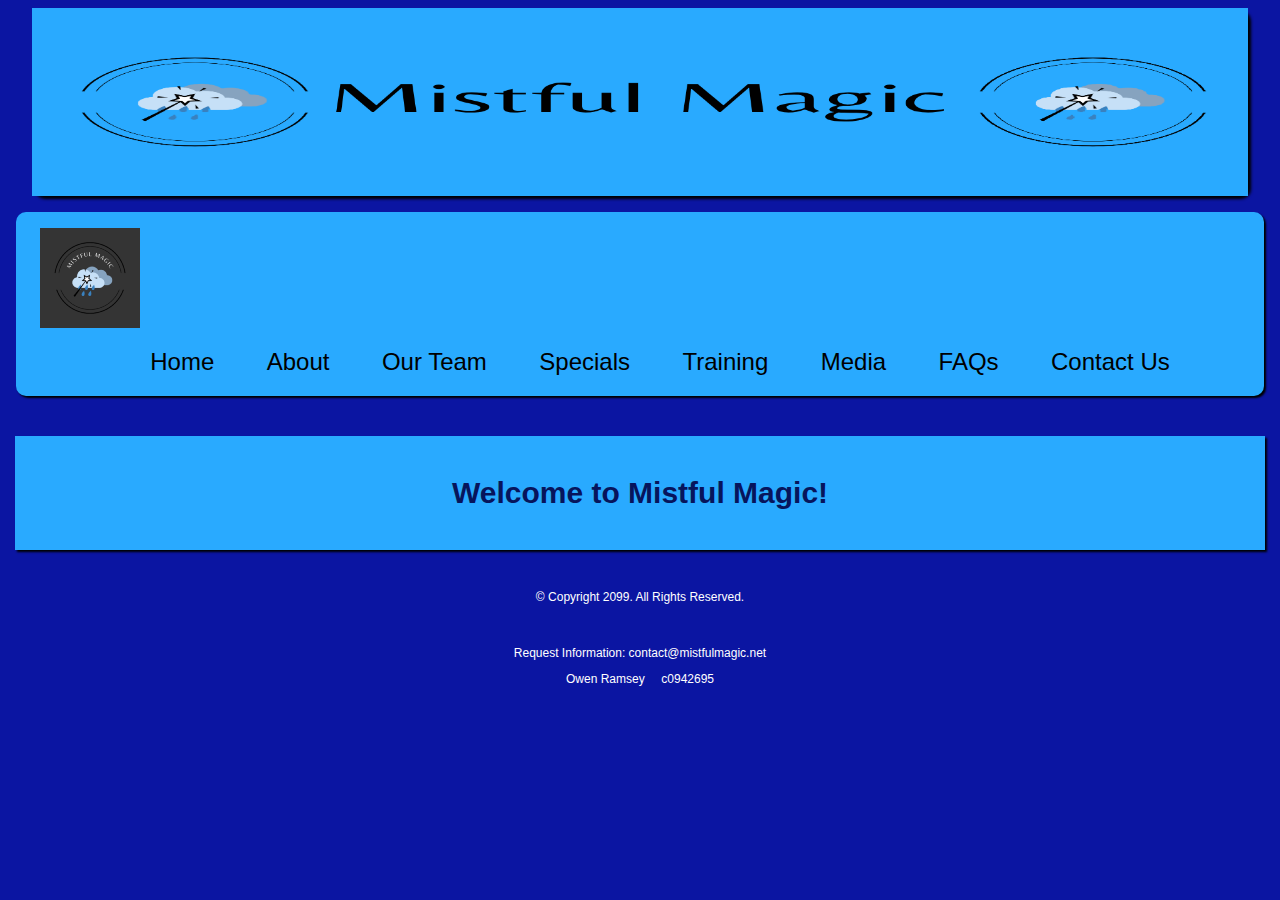
<file: index.html>
<!DOCTYPE html>
<!--
  Owen Ramsey
  c0942695
  index.html
  
  -->
<html lang="en">
<head>
<link rel="stylesheet" href = "css/styles.css">
  <title> Mistful Magic </title>
  <meta charset="utf-8">

  <link rel="shortcut icon" href="images/favicon.ico">
  
  <link rel="icon" type="images/png" sizes="32x32" href="images/favicon-32.png">
  
  <link rel="apple-touch-icon" sizes="180x180" href="images/apple-touch-icon.png">
  
  <link rel="icon" sizes="192x192" href="images/android-chrome-192.png">
  
</head>

<body>
 

  <header> 
		<img src="images/mistful-magic-banner.png" alt= " Mistful magic logo banner">
  </header>
   <div id="container">
  <nav>
		<a href="index.html"> <img src="images/Mistful-Magic.png" 
		alt="Company logo"> </a>
  <ul> 
		
		<li> <a href="index.html"> Home </a> </li>
		<li> <a href="about.html"> About </a> </li>
		<li><a href="team.html"> Our Team </a> </li>
		<li> <a href="specials.html"> Specials </a> </li>
		<li> <a href="training.html"> Training </a> </li>
		<li> <a href="media.html"> Media </a> </li>
		<li> <a href="faqs.html"> FAQs </a> </li>
		<li> <a href="contact.html">Contact Us</a> </li>
  </ul>
  </nav>
  
  <!-- Use the main area to add the main content to the webpage -->
  <main>
  <div id="intro">
   <h2>  Welcome to Mistful Magic! </h2>
  </div>
  </main>
  
  <footer>
    <p>&copy; Copyright 2099. All Rights Reserved.</p>
	<br> 
	<p> <a href="mailto:contact@mistfulmagic.net"> Request Information: contact@mistfulmagic.net </a> </p>
	<p> Owen Ramsey &nbsp; &nbsp; c0942695 </p>
  </footer>
  
  </div>
</body>

</html>
</file>
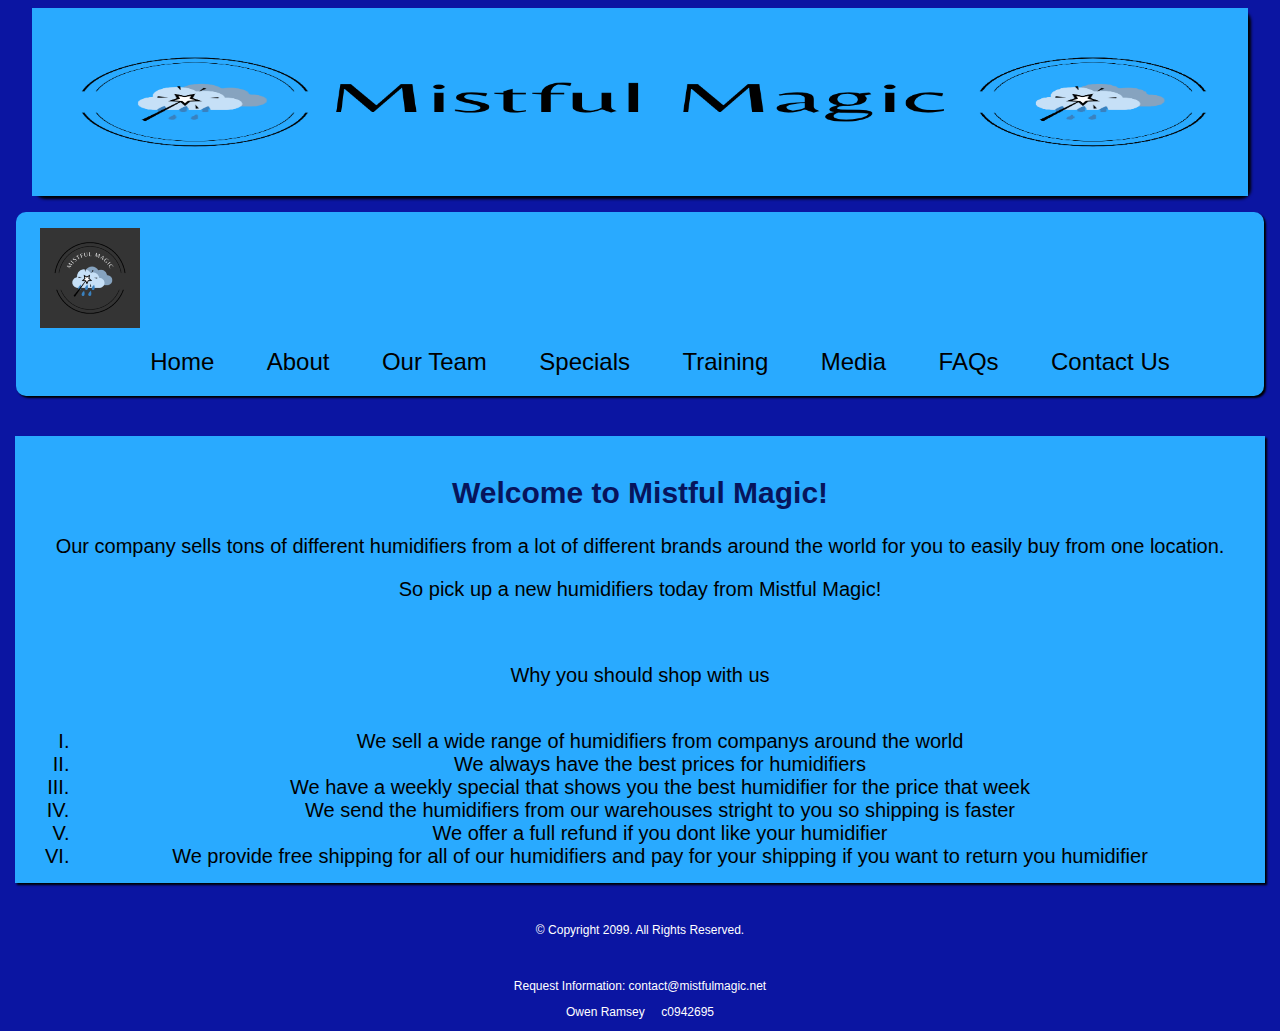
<file: about.html>
<!DOCTYPE html>
<!--
  Owen Ramsey
  c0942695
  about.html
  
  -->
<html lang="en">
<head>
<link rel="stylesheet" href = "css/about.css">
<meta name="viewport" content="width=device-width, initial-scale=1">
  <title> Mistful Magic </title>
  <meta charset="utf-8">

  <link rel="shortcut icon" href="images/favicon.ico">
  
  <link rel="icon" type="images/png" sizes="32x32" href="images/favicon-32.png">
  
  <link rel="apple-touch-icon" sizes="180x180" href="images/apple-touch-icon.png">
  
  <link rel="icon" sizes="192x192" href="images/android-chrome-192.png">
</head>

<body>
 

  <header> 
	 <div class="tablet-desktop">
		<img src="images/mistful-magic-banner.png" alt= " Mistful magic logo banner">
		</div>
  </header>
   <div id="container">
  <nav>
		<a href="index.html"> <img src="images/Mistful-Magic.png" 
		alt="Company logo"> </a>
  <ul> 
		
		<li> <a href="index.html"> Home </a> </li>
		<li> <a href="about.html"> About </a> </li>
		<li><a href="team.html"> Our Team </a> </li>
		<li> <a href="specials.html"> Specials </a> </li>
		<li> <a href="training.html"> Training </a> </li>
		<li> <a href="media.html"> Media </a> </li>
		<li> <a href="faqs.html"> FAQs </a> </li>
		<li> <a href="contact.html">Contact Us</a> </li>
  </ul>
  </nav>
  
  <!-- Use the main area to add the main content to the webpage -->
  <main>
  <div id="intro">
   <h2>  Welcome to Mistful Magic! </h2>
	 <div class="mobile">
   <p> Our company sells tons of different humidifiers from a lot of different brands around the world for you
   to easily buy from one location.</p>
  
   <p> So pick up a new humidifiers today from Mistful Magic! </p>
    </div>
    <div class="tablet-desktop">
	<br>
   <p> Why you should shop with us </p>
   <br>
   
   <ol>
		<li> We sell a wide range of humidifiers from companys around the world </li>
		<li> We always have the best prices for humidifiers</li>
		<li> We have a weekly special that shows you the best humidifier for the price that week</li>
		<li> We send the humidifiers from our warehouses stright to you so shipping is faster </li>
		<li> We offer a full refund if you dont like your humidifier</li>
		<li> We provide free shipping for all of our humidifiers and pay for your shipping if you want to return you humidifier </li>
		
	 </ol>
	 </div>
  </div>
  </main>
  
  <footer>
    <p>&copy; Copyright 2099. All Rights Reserved.</p>
	<br> 
	<p> <a href="mailto:contact@mistfulmagic.net"> Request Information: contact@mistfulmagic.net </a> </p>
	<p> Owen Ramsey &nbsp; &nbsp; c0942695 </p>
  </footer>
  
  </div>
</body>

</html>
</file>
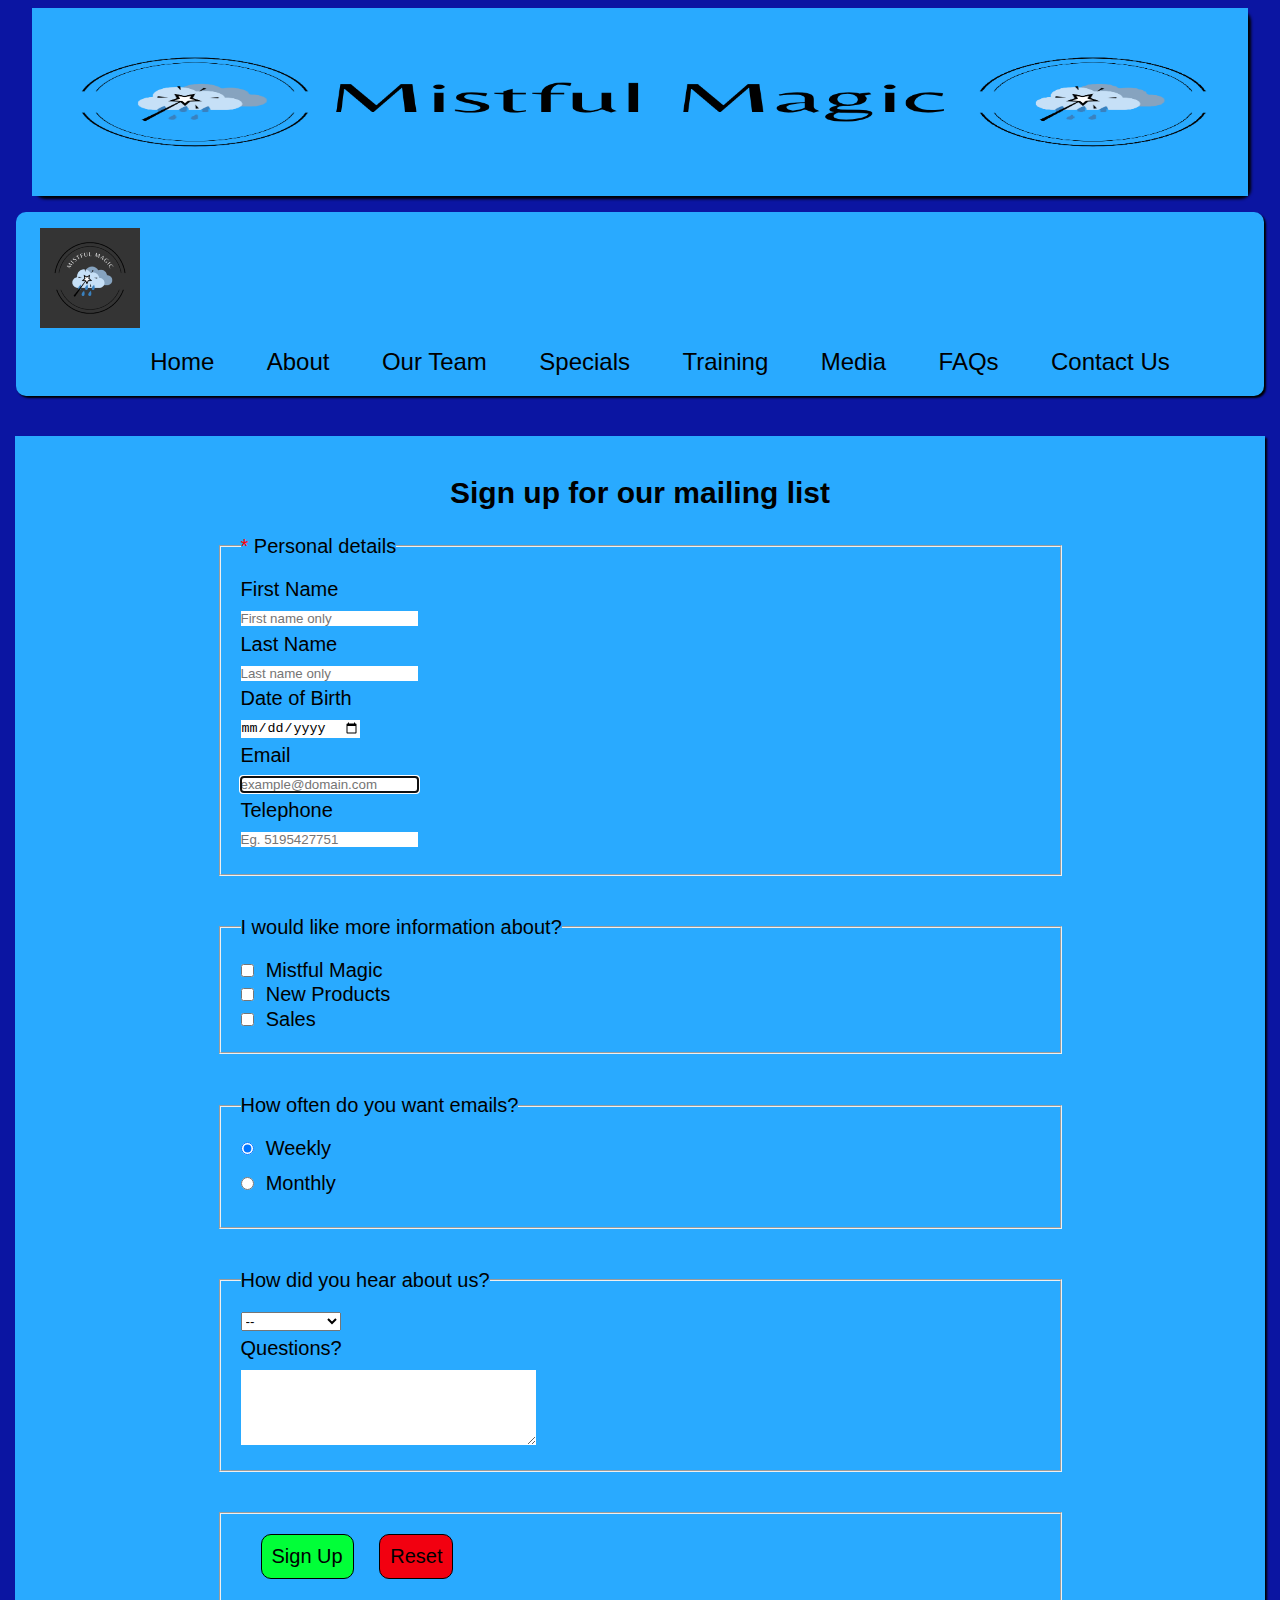
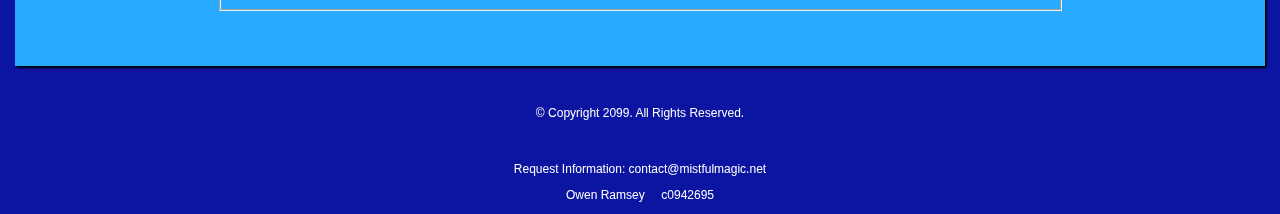
<file: contact.html>
<!DOCTYPE html>
<!--
  Owen Ramsey
  c0942695
  contact.html
  
  -->
<html lang="en">
<head>
<link rel="stylesheet" href = "css/contact.css">
  <title> Mistful Magic </title>
  <meta charset="utf-8">

  <link rel="shortcut icon" href="images/favicon.ico">
  
  <link rel="icon" type="images/png" sizes="32x32" href="images/favicon-32.png">
  
  <link rel="apple-touch-icon" sizes="180x180" href="images/apple-touch-icon.png">
  
  <link rel="icon" sizes="192x192" href="images/android-chrome-192.png">
  
</head>

<body>
 

  <header> 
		<img src="images/mistful-magic-banner.png" alt= " Mistful magic logo banner">
  </header>
   <div id="container">
  <nav>
		<a href="index.html"> <img src="images/Mistful-Magic.png" 
		alt="Company logo"> </a>
  <ul> 
		
	<li> <a href="index.html"> Home </a> </li>
	<li> <a href="about.html"> About </a> </li>
	<li><a href="team.html"> Our Team </a> </li>
	<li> <a href="specials.html"> Specials </a> </li>
	<li> <a href="training.html"> Training </a> </li>
	<li> <a href="media.html"> Media </a> </li>
	<li> <a href="faqs.html"> FAQs </a> </li>
	<li> <a href="contact.html">Contact Us</a> </li>
  </ul>
  </nav>
  
  <!-- Use the main area to add the main content to the webpage -->
  <main>
    <h2>Sign up for our mailing list</h2>
  <div id="form">
    
    <form>
      <!-- Form for user to join mailling list-->
      <fieldset class="textbox"> 
        <legend><span>*</span> Personal details</legend>
            <label for="first_name">First Name </label>
            <input id="first-name" size="20" name="first-name" type="text" placeholder="First name only" required>
            
            <label for="last_name">Last Name </label>
            <input id="last_name" name="last_name" type="text" placeholder="Last name only" required> 
        
          <label for="dob">Date of Birth </label>
            <input id="dob" name="dob" type="date" placeholder="mm/dd/yyyy">
        
            <label for="email">Email </label>
            <input id="email" name="email" type="email" placeholder="example@domain.com" autofocus required> 
        
            <label for="phone">Telephone </label>
            <input id="phone" name="phone" type="tel" placeholder="Eg. 5195427751" required> 
        
      </fieldset>		    

      <fieldset>
        <legend>I would like more information about?</legend>
          <input type="checkbox" name="mistmagic"  id="mistmagic"  value="mistmagic"  class="chkbx" /> Mistful Magic <br /> 
          <input type="checkbox" name="products" id="products" value="products" class="chkbx" /> New Products <br />
          <input type="checkbox" name="sales"    id="sales"    value="sales"    class="chkbx" /> Sales <br />
      </fieldset>	
        
      <fieldset >
        <legend> How often do you want emails? </legend>

              <label for="weekly"><input type="radio" name="frequency"
                 id="weekly" value="weekly" checked="checked"> Weekly</label>
                 
              <label for="monthly"><input type="radio" name="frequency"
                id="monthly" value="monthly"> Monthly</label>
      </fieldset>

      <fieldset>
        <legend>How did you hear about us? </legend>
              <select name="reference" id="reference">
                 <option value="--">--</option>
                 <option value="ad">Advertisment</option>
                 <option value="friend">Friend</option>
                 <option value="google">Google</option>
                 <option value="social">Social Media</option>
                 <option value="social">Other</option>
              </select>

              <label for="questions"> Questions?</label>
				<textarea id="questions" name="questions" rows="5" cols="35"> </textarea>
      </fieldset>

      <fieldset> 
        <input type="submit" id="submit" value="Sign Up" class="btn">

        <input type="reset" id="reset" value="Reset" class="btn">
       
        </fieldset> 
    </form>
  </div>
  </main>
  
  <footer>
    <p>&copy; Copyright 2099. All Rights Reserved.</p>
	<br> 
	<p> <a href="mailto:contact@mistfulmagic.net"> Request Information: contact@mistfulmagic.net </a> </p>
	<p> Owen Ramsey &nbsp; &nbsp; c0942695 </p>
  </footer>
  
  </div>
</body>

</html>
</file>
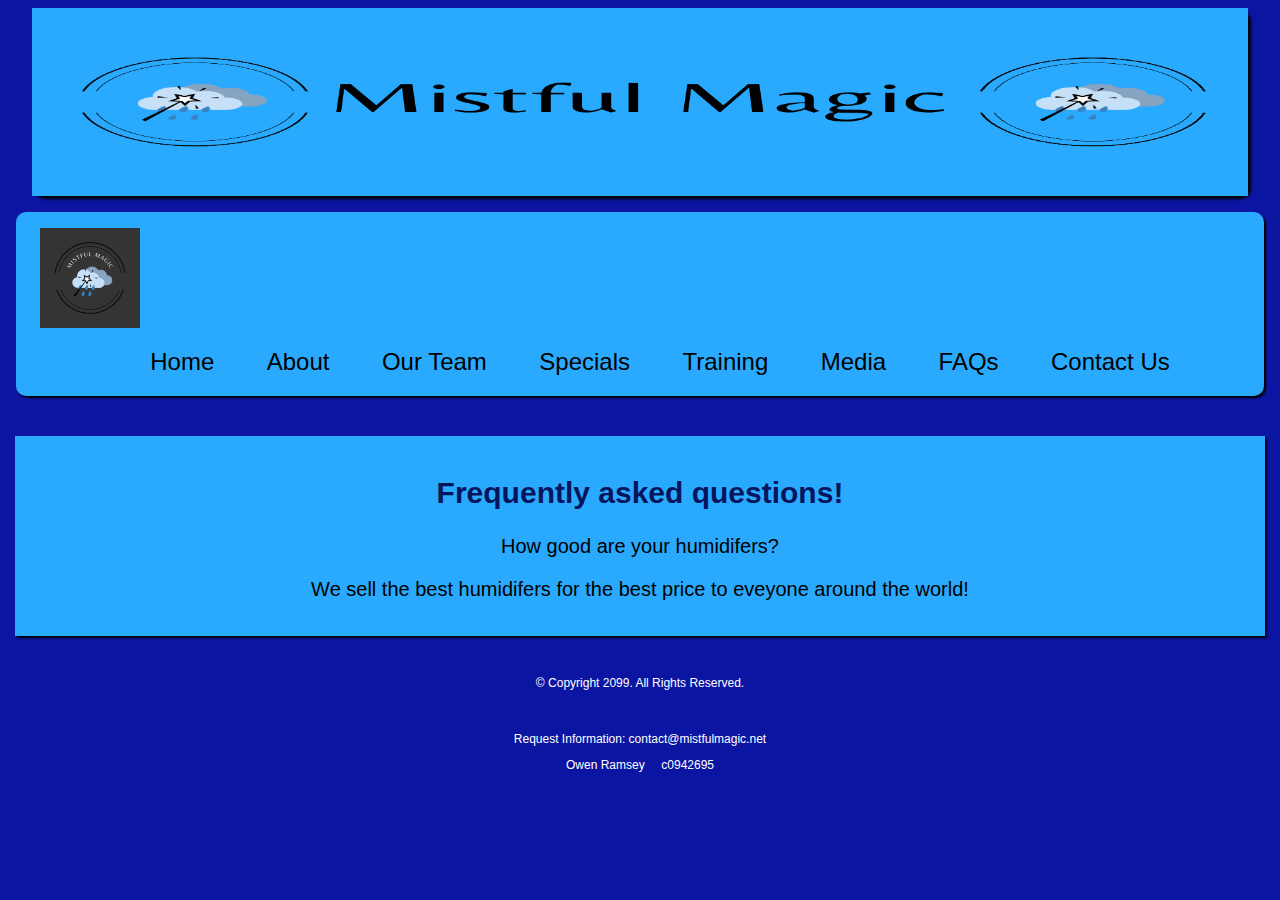
<file: faqs.html>
<!DOCTYPE html>
<!--
  Owen Ramsey
  c0942695
  index.html
  
  -->
<html lang="en">
<head>
<link rel="stylesheet" href = "css/styles.css">
  <title> Mistful Magic </title>
  <meta charset="utf-8">

  <link rel="shortcut icon" href="images/favicon.ico">
  
  <link rel="icon" type="images/png" sizes="32x32" href="images/favicon-32.png">
  
  <link rel="apple-touch-icon" sizes="180x180" href="images/apple-touch-icon.png">
  
  <link rel="icon" sizes="192x192" href="images/android-chrome-192.png">
  
</head>

<body>
 

  <header> 
		<img src="images/mistful-magic-banner.png" alt= " Mistful magic logo banner">
  </header>
   <div id="container">
  <nav>
		<a href="index.html"> <img src="images/Mistful-Magic.png" 
		alt="Company logo"> </a>
  <ul> 
		
		<li> <a href="index.html"> Home </a> </li>
		<li> <a href="about.html"> About </a> </li>
		<li><a href="team.html"> Our Team </a> </li>
		<li> <a href="specials.html"> Specials </a> </li>
		<li> <a href="training.html"> Training </a> </li>
		<li> <a href="media.html"> Media </a> </li>
		<li> <a href="faqs.html"> FAQs </a> </li>
		<li> <a href="contact.html">Contact Us</a> </li>
  </ul>
  </nav>
  
  <!-- Use the main area to add the main content to the webpage -->
  <main>
  <div id="faq">
   <h2>Frequently asked questions! </h2>
   
    <p>How good are your humidifers?</p>
    <p> We sell the best humidifers for the best price to eveyone around the world!</p>
    

  </div>
  </main>
  
  <footer>
    <p>&copy; Copyright 2099. All Rights Reserved.</p>
	<br> 
	<p> <a href="mailto:contact@mistfulmagic.net"> Request Information: contact@mistfulmagic.net </a> </p>
	<p> Owen Ramsey &nbsp; &nbsp; c0942695 </p>
  </footer>
  
  </div>
</body>

</html>
</file>
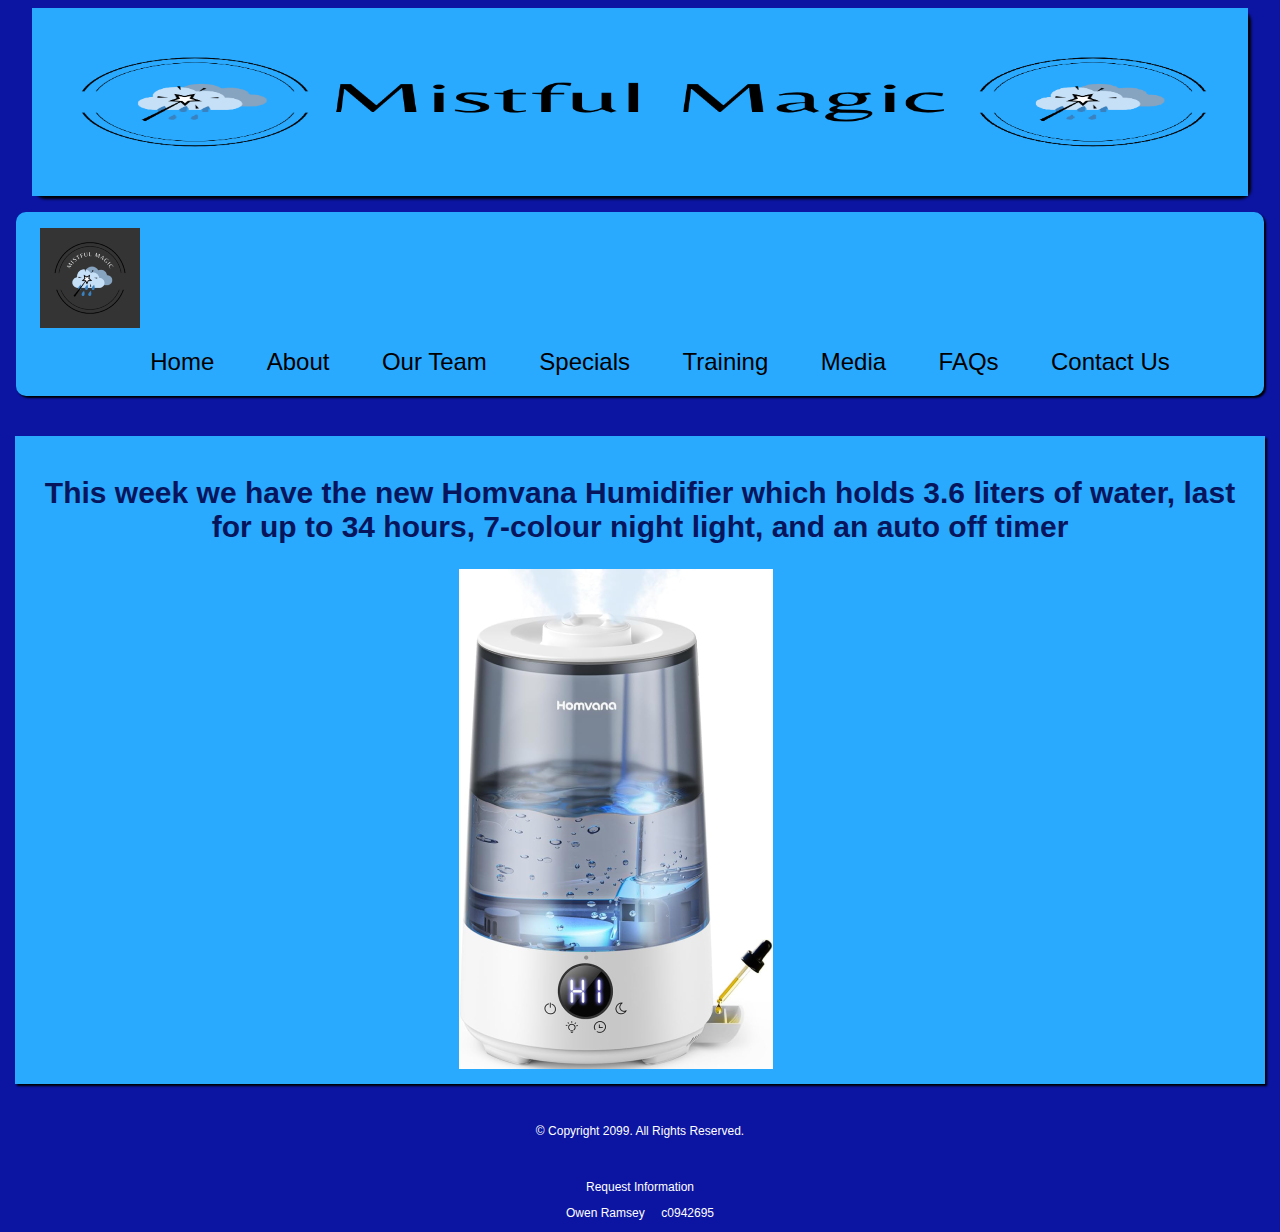
<file: specials.html>
<!DOCTYPE html>
<!--
  Owen Ramsey
  c0942695
  specials.html
  
  -->
<html lang="en">
<head>
<link rel="stylesheet" href = "css/styles.css">
  <title> Mistful Magic </title>
  <meta charset="utf-8">

  <link rel="shortcut icon" href="images/favicon.ico">
  
  <link rel="icon" type="images/png" sizes="32x32" href="images/favicon-32.png">
  
  <link rel="apple-touch-icon" sizes="180x180" href="images/apple-touch-icon.png">
  
  <link rel="icon" sizes="192x192" href="images/android-chrome-192.png">
  
</head>

<body>
  <header> 
		<img src="images/mistful-magic-banner.png" alt= " Mistful magic logo banner">
  </header>
	 <div id="container">
  <nav>
		<a href="index.html"> <img src="images/Mistful-Magic.png" 
		alt="Company logo"> </a>
  <ul> 
		
		<li> <a href="index.html"> Home </a> </li>
		<li> <a href="about.html"> About </a> </li>
		<li><a href="team.html"> Our Team </a> </li>
		<li> <a href="specials.html"> Specials </a> </li>
		<li> <a href="training.html"> Training </a> </li>
		<li> <a href="media.html"> Media </a> </li>
		<li> <a href="faqs.html"> FAQs </a> </li>
		<li> <a href="contact.html">Contact Us</a> </li>
  </ul>
  </nav>
  
  <!-- Use the main area to add the main content to the webpage -->
  <main>
  <div id="specials">
  <h2> This week we have the new Homvana Humidifier which holds 3.6 liters of water, last for up to 34 hours,
	7-colour night light, and an auto off timer</h2>
	<img src="images/product-of-the-week.png" alt="Homcana Humidifier">
  </div>
  </main>
  
  <footer>
    <p>&copy; Copyright 2099. All Rights Reserved.</p>
	<br> 
	<p> <a href="mailto:contact@mistfulmagic.net"> Request Information </a> </p>
	<p> Owen Ramsey &nbsp; &nbsp; c0942695 </p>
  </footer>
	</div>
</body>

</html>
</file>
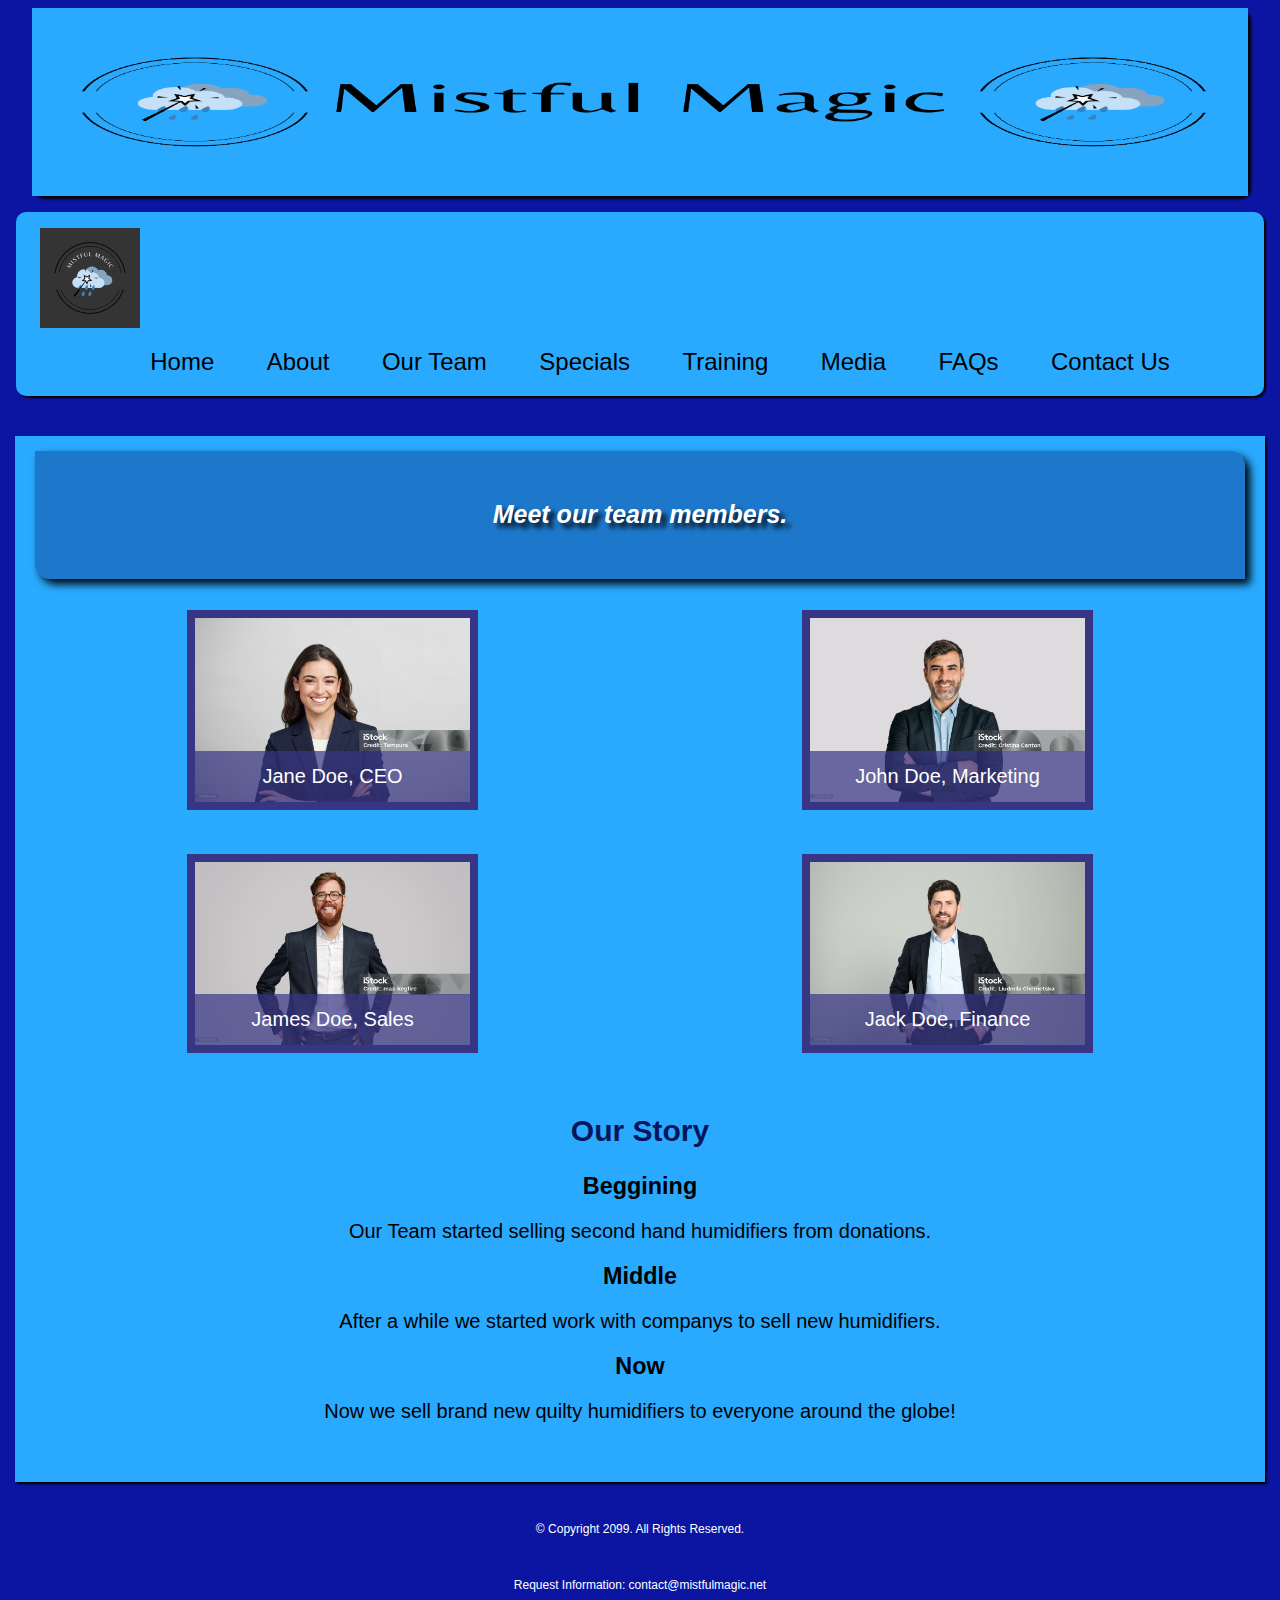
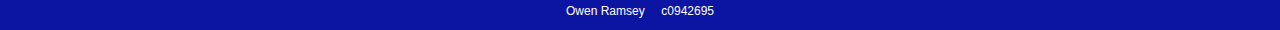
<file: team.html>
<!DOCTYPE html>
<!--
  Owen Ramsey
  c0942695
  team.html
  
  -->
<html lang="en">
<head>
<link rel="stylesheet" href = "css/team.css">
  <title> Mistful Magic </title>
  <meta charset="utf-8">

  <link rel="shortcut icon" href="images/favicon.ico">
  
  <link rel="icon" type="images/png" sizes="32x32" href="images/favicon-32.png">
  
  <link rel="apple-touch-icon" sizes="180x180" href="images/apple-touch-icon.png">
  
  <link rel="icon" sizes="192x192" href="images/android-chrome-192.png">
  
</head>

<body>
 

  <header> 
		<img src="images/mistful-magic-banner.png" alt= " Mistful magic logo banner">
  </header>
   <div id="container">
  <nav>
		<a href="index.html"> <img src="images/Mistful-Magic.png" 
		alt="Company logo"> </a>
  <ul> 
		
		<li> <a href="index.html"> Home </a> </li>
		<li> <a href="about.html"> About </a> </li>
		<li><a href="team.html"> Our Team </a> </li>
		<li> <a href="specials.html"> Specials </a> </li>
		<li> <a href="training.html"> Training </a> </li>
		<li> <a href="media.html"> Media </a> </li>
		<li> <a href="faqs.html"> FAQs </a> </li>
		<li> <a href="contact.html">Contact Us</a> </li>
  </ul>
  </nav>
  
  <!-- Use the main area to add the main content to the webpage -->
  <main >
  <div class="grid">
  
	<aside>
		<p> Meet our team members.</p>
	</aside>
	
	<figure>
		<img src="images/CEO.jpg" alt=" CEO ">
	
		<figcaption> Jane Doe, CEO</figcaption>
	</figure>
  
	<figure>
		<img src="images/marketing.jpg" alt="Marketing">
	
		<figcaption> John Doe, Marketing</figcaption>
	</figure>
  
	<figure>
		<img src="images/sales.jpg" alt="Sales">
	
		<figcaption> James Doe, Sales</figcaption>
	</figure>
  
  
	<figure>
		<img src="images/finance.jpg" alt="finance">
	
		<figcaption> Jack Doe, Finance</figcaption>
	</figure>
  </div>
  
  
  
	<article>
		<h2> Our Story </h2>
			<section id="beggining">
	
				<h3> Beggining </h3>
				<p> Our Team started selling second hand humidifiers from donations.</p>
			
			</section>
			
			<section id="middle">
				<h3> Middle </h3>
				<p> After a while we started work with companys to sell new humidifiers.</p>
			</section>
			
			<section id="now">
				<h3> Now</h3>
				<p> Now we sell brand new quilty humidifiers to everyone around the globe!</p>
			</section>
	</article>
	
 
  
  </main>
  
  <footer>
    <p>&copy; Copyright 2099. All Rights Reserved.</p>
	<br> 
	<p> <a href="mailto:contact@mistfulmagic.net"> Request Information: contact@mistfulmagic.net </a> </p>
	<p> Owen Ramsey &nbsp; &nbsp; c0942695 </p>
  </footer>
  
  </div>
</body>

</html>
</file>
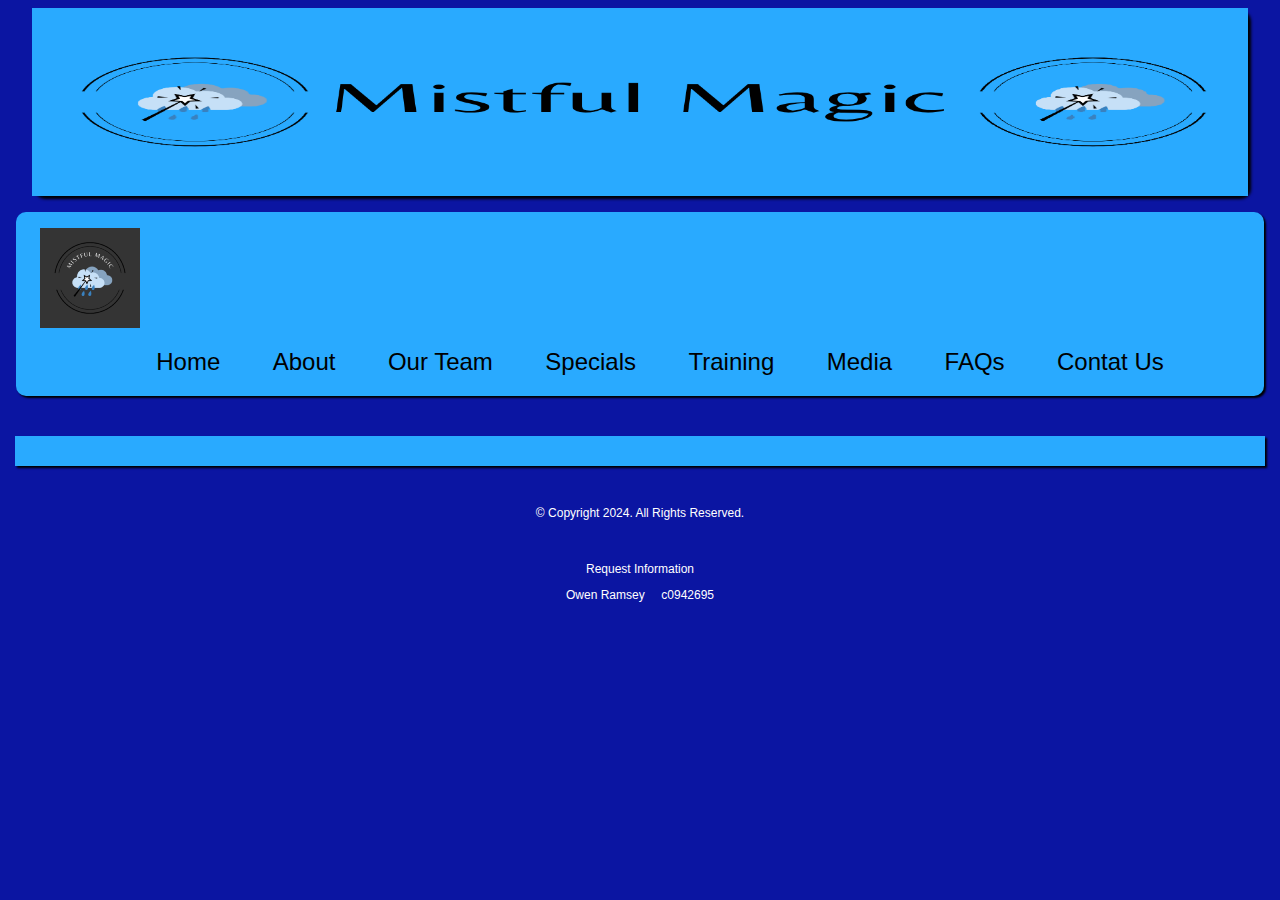
<file: template.html>
<!DOCTYPE html>
<!--
  Owen Ramsey
  c0942695
  template.html
  
  -->
<html lang="en">
<head>
<link rel="stylesheet" href = "css/styles.css">
  <title> Mistful Magic </title>
  <meta charset="utf-8">
</head>

<body>
  <header> 
		<img src="images/mistful-magic-banner.png" alt= " Mistful magic logo banner">
  </header>
	<div id="container">
  <nav>
		<a href="index.html"> <img src="images/Mistful-Magic.png" 
		alt="Company logo"> </a>
  <ul> 
		
		<li> <a href="index.html"> Home </a> </li>
		<li> <a href="about.html"> About </a> </li>
		<li><a href="team.html"> Our Team </a> </li>
		<li> <a href="specials.html"> Specials </a> </li>
		<li> <a href="training.html"> Training </a> </li>
		<li> <a href="media.html"> Media </a> </li>
		<li> <a href="faqs.html"> FAQs </a> </li>
		<li> <a href="contact.html">Contat Us</a> </li>
  </ul>
  </nav>
  
  <!-- Use the main area to add the main content to the webpage -->
  <main>
  <div>
  </div>
  </main>
  
  <footer>
    <p>&copy; Copyright 2024. All Rights Reserved.</p>
	<br> 
	<p> <a href="mailto:contact@mistfulmagic.net"> Request Information </a> </p>
	<p> Owen Ramsey &nbsp; &nbsp; c0942695 </p>
  </footer>
  </div>
</body>

</html>
</file>
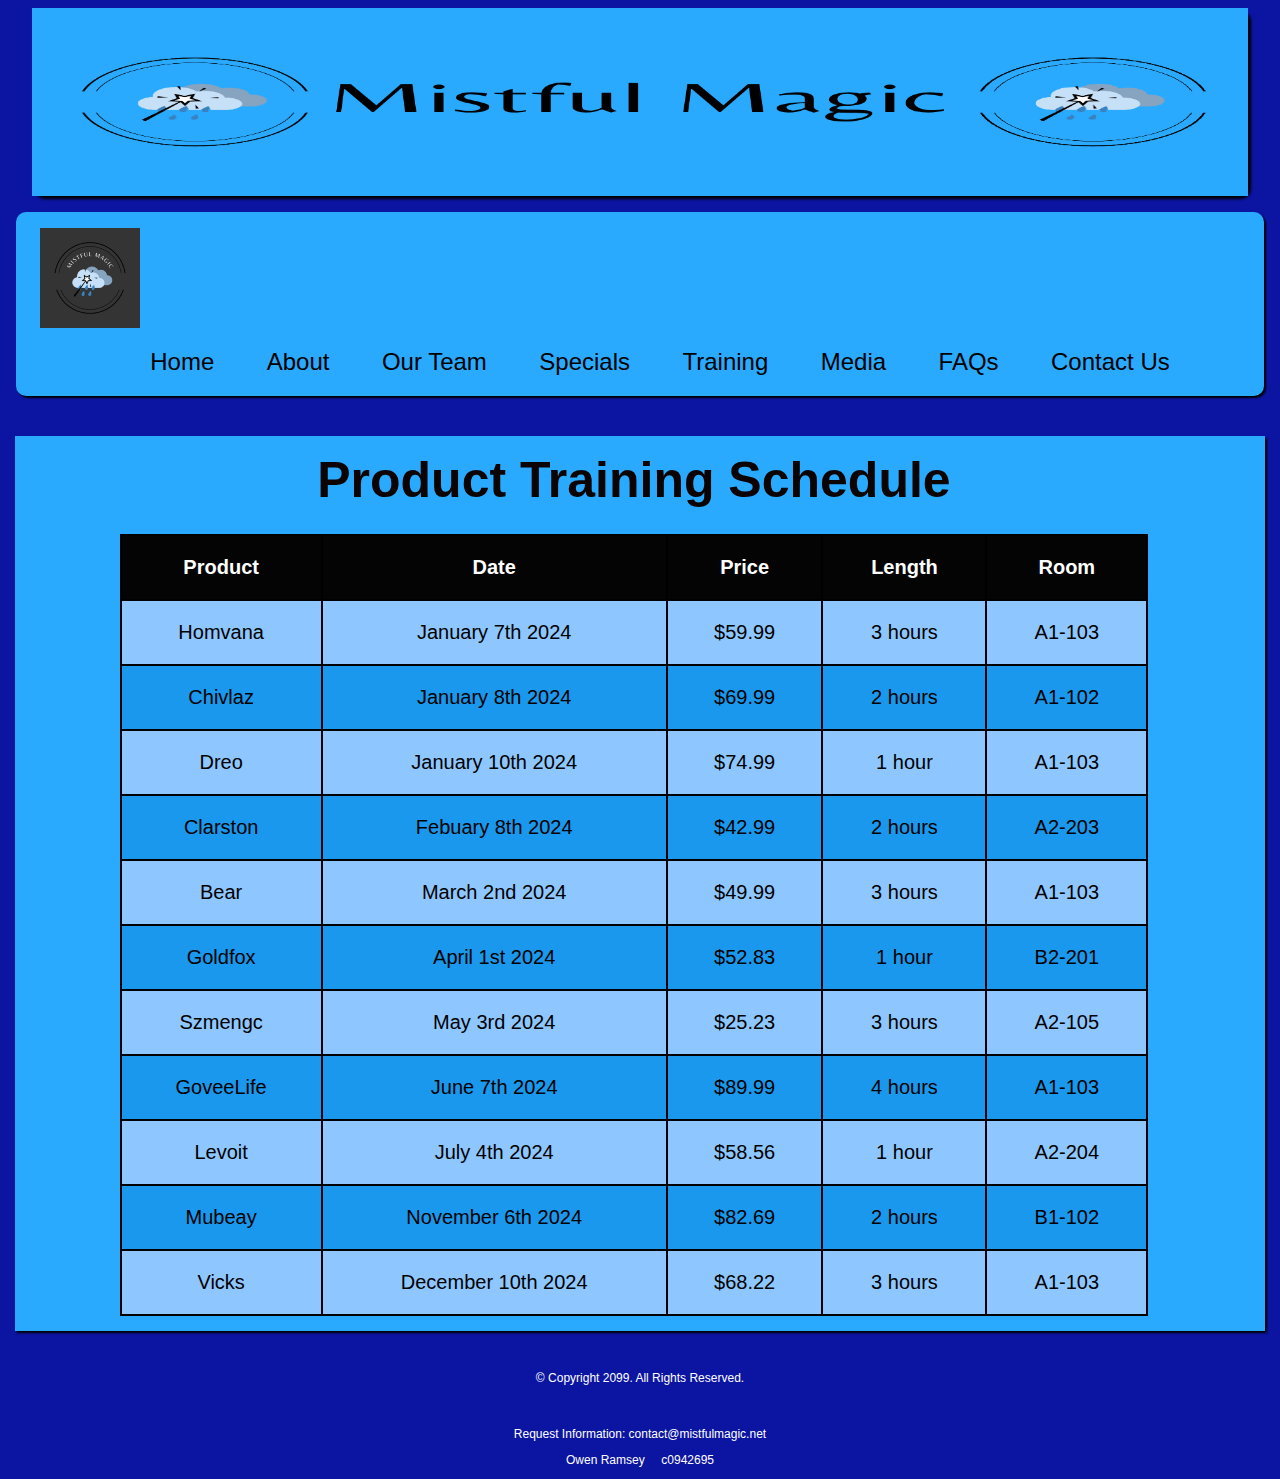
<file: training.html>
<!DOCTYPE html>
<!--
  Owen Ramsey
  c0942695
  training.html
  
  -->
<html lang="en">
<head>
<link rel="stylesheet" href = "css/training.css">
  <title> Mistful Magic </title>
  <meta charset="utf-8">

  <link rel="shortcut icon" href="images/favicon.ico">
  
  <link rel="icon" type="images/png" sizes="32x32" href="images/favicon-32.png">
  
  <link rel="apple-touch-icon" sizes="180x180" href="images/apple-touch-icon.png">
  
  <link rel="icon" sizes="192x192" href="images/android-chrome-192.png">
  
</head>

<body>
 

  <header> 
		<img src="images/mistful-magic-banner.png" alt= " Mistful magic logo banner">
  </header>
   <div id="container">
  <nav>
		<a href="index.html"> <img src="images/Mistful-Magic.png" 
		alt="Company logo"> </a>
  <ul> 
		
		<li> <a href="index.html"> Home </a> </li>
		<li> <a href="about.html"> About </a> </li>
		<li><a href="team.html"> Our Team </a> </li>
		<li> <a href="specials.html"> Specials </a> </li>
		<li> <a href="training.html"> Training </a> </li>
		<li> <a href="media.html"> Media </a> </li>
		<li> <a href="faqs.html"> FAQs </a> </li>
		<li> <a href="contact.html">Contact Us</a> </li>
  </ul>
  </nav>
  
  <!-- Use the main area to add the main content to the webpage -->
  <main>
  <div id="table">
    <table>
      <caption>Product Training Schedule</caption>

     <tr><!-- Row 1 -->
				<th>Product</th>
				<th>Date</th>
				<th>Price</th>
        <th>Length</th>
        <th>Room</th>
			</tr>

      <tr><!-- Row 2 -->
        <td>Homvana</td>
        <td>January 7th 2024</td>
        <td>$59.99</td>
        <td>3 hours</td>
        <td>A1-103</td>
      </tr>

      <tr><!-- Row 3 -->
        <td>Chivlaz</td>
        <td>January 8th 2024</td>
        <td>$69.99</td>
        <td>2 hours</td>
        <td>A1-102</td>
      </tr>

      <tr><!-- Row 4 -->
        <td>Dreo</td>
        <td>January 10th 2024</td>
        <td>$74.99</td>
        <td>1 hour</td>
        <td>A1-103</td>
      </tr>

      <tr><!-- Row 5 -->
        <td>Clarston</td>
        <td>Febuary 8th 2024</td>
        <td>$42.99</td>
        <td>2 hours</td>
        <td>A2-203</td>
      </tr>

      <tr><!-- Row 6 -->
        <td>Bear</td>
        <td>March 2nd 2024</td>
        <td>$49.99</td>
        <td>3 hours</td>
        <td>A1-103</td>
      </tr>

      <tr><!-- Row 7 -->
        <td>Goldfox</td>
        <td>April 1st 2024</td>
        <td>$52.83</td>
        <td>1 hour</td>
        <td>B2-201</td>
      </tr>

      <tr><!-- Row 8 -->
        <td>Szmengc</td>
        <td>May 3rd 2024</td>
        <td>$25.23</td>
        <td>3 hours</td>
        <td>A2-105</td>
      </tr>

      <tr><!-- Row 9 -->
        <td>GoveeLife</td>
        <td>June 7th 2024</td>
        <td>$89.99</td>
        <td>4 hours</td>
        <td>A1-103</td>
      </tr>

      <tr><!-- Row 10 -->
        <td>Levoit</td>
        <td>July 4th 2024</td>
        <td>$58.56</td>
        <td>1 hour</td>
        <td>A2-204</td>
      </tr>

      <tr><!-- Row 11 -->
        <td>Mubeay</td>
        <td>November 6th 2024</td>
        <td>$82.69</td>
        <td>2 hours</td>
        <td>B1-102</td>
      </tr>

      <tr><!-- Row 12 -->
        <td>Vicks</td>
        <td>December 10th 2024</td>
        <td>$68.22</td>
        <td>3 hours</td>
        <td>A1-103</td>
      </tr>

    </table>
   
  </div>
  </main>
  
  <footer>
    <p>&copy; Copyright 2099. All Rights Reserved.</p>
	<br> 
	<p> <a href="mailto:contact@mistfulmagic.net"> Request Information: contact@mistfulmagic.net </a> </p>
	<p> Owen Ramsey &nbsp; &nbsp; c0942695 </p>
  </footer>
  
  </div>
</body>

</html>
</file>
<file: css/styles.css>
/*
Author: Owen Ramsey
Date:October 20th
File Name: style.css
*/

body, header, nav, main, footer, img, h1, h3{
	margin: 0;
	padding: 0;
	border: 0;
}

/* style rules for body and imgage*/
body{
	background-color: #0B15A2;
}

img{
	max-width: 100%;
	display:block;
}
/*style rule for container */
#container{
	width: 100%;
	margin: 0 auto;
	font-family: Verdana, Arial, sans-serif;
}

/*style rule for header */
header{
	background-color:blue;
	margin: 0.5em 2em;
	border-radius: 10px;
	box-shadow: 3px 3px 3px #000000;
	text-align:center;
}

/* style rule for navigation area */
nav{
	text-align: right;
	padding: 0.5em;
	background-color: #29aaff;
	margin: 1em;
	border-radius: 10px;
	box-shadow: 2px 2px 2px #000000;
}

nav ul {
	list-style-type:none;
	margin:0;
	text-align: center;
}

nav li {
	display: inline-block;
	text-align: center;
	font-size: 1.5em;
	
}

nav li a {
	display: block;
	color: black;
	text-align:center;
	padding: 0.5em 1em;
	text-decoration: none;
	
}

nav img {
	padding: 0.5em 1em;
}
/* main style rules */
main{
	background-color: #29aaff;
	text-align:center;
	font-size:1.25em;
	padding: 0.75em 1em;
	margin:2em 0.75em;
	box-shadow: 2px 2px 2px #000000;
	
}

main h2{
	color:#07155C;
}


#video{
	margin-bottom: 3.5em ;
}
#specials img{
	margin-left: 35%;
}
/* style rule for footer */
footer p{
	color: white;
	font-size: 0.75em;
	text-align: center;

}

footer p a{
		color:white;
		text-decoration:none;
}
</file>
<file: css/about.css>
/*
Author: Owen Ramsey
Date:October 20th
File Name: style.css
*/

body, header, nav, main, footer, img, h1, h3{
	margin: 0;
	padding: 0;
	border: 0;
}

/* style rules for body and imgage*/
body{
	background-color: #0B15A2;
}

img{
	max-width: 100%;
	display:block;
}
/*style rule for container */
#container{
	width: 100%;
	margin: 0 auto;
	font-family: Verdana, Arial, sans-serif;
}

/*style rule for header */
header{
	background-color:blue;
	margin: 0.5em 2em;
	border-radius: 10px;
	box-shadow: 3px 3px 3px #000000;
	text-align:center;
}

/* style rule for navigation area */
nav{
	text-align: right;
	padding: 1em;
	background-color: #29aaff;
	margin: 1em;
	border-radius: 10px;
	box-shadow: 2px 2px 2px #000000;
}

nav ul {
	list-style-type:none;
	margin:0;
	text-align: center;
}

nav li {
	
	text-align: center;
	font-size: 1.5em;
	
}

nav li:first-child {
	border-top: none;
}

nav li a {
	display: block;
	color: black;
	padding: 0.5em 1em;
	text-decoration: none;
	
}

nav img {
	padding: 0.5em 1em;
}

/* Show mobil class, hide tablet-desktop class */
.mobile {
	display: block;
}

.tablet-desktop {
	display: none;
}
/* main style rules */
main{
	background-color: #29aaff;
	text-align:center;
	font-size:1.25em;
	padding: 0.75em 1em;
	margin:2em 0.75em;
	box-shadow: 2px 2px 2px #000000;
	
}

main h2{	
	color:#07155C;
}

#specials img{
	margin-left: 35%;
}

/*Media Query for Tablet Viewport */
@media screen and (min-width: 630px), print {
	
	/* Tablet Viewport: Show tablet-desktop, hide mobile class */
      .tablet-desktop{
		display: block;
	  }
	
	
	 
	.mobile{
		display: none;
	}
	
	/*style rule for header */
header{
	background-color:blue;
	margin: 0.5em 2em;
	border-radius: 10px;
	box-shadow: 3px 3px 3px #000000;
	text-align:center;
}
	
	/* style rule for navigation area */
nav{
	text-align: right;
	padding: 0.5em;
	background-color: #29aaff;
	margin: 1em;
	border-radius: 10px;
	box-shadow: 2px 2px 2px #000000;
}

nav ul {
	list-style-type:none;
	margin:0;
	text-align: center;
}

nav li {
	display: inline-block;
	text-align: center;
	font-size: 1.5em;
	
}

nav li a {
	display: block;
	color: black;
	text-align:center;
	padding: 0.5em 1em;
	text-decoration: none;
	
}

nav img {
	padding: 0.5em 1em;
}
	main ol {
		list-style-type:upper-roman;
		margin:0;
		text-align: center;
	}
}

/* Media Query for Desktop Viewport */
@media screen and (min-width: 1015px), print {
	/* Tablet Viewport: Show tablet-desktop, hide mobile class */
      .tablet-desktop{
		display: block;
	  }
	
	
	 
	.mobile{
		display: block;
	}
	/*style rule for header */
header{
	background-color:blue;
	margin: 0.5em 2em;
	border-radius: 10px;
	box-shadow: 3px 3px 3px #000000;
	text-align:center;
}
	
	/* style rule for navigation area */
nav{
	text-align: right;
	padding: 0.5em;
	background-color: #29aaff;
	margin: 1em;
	border-radius: 10px;
	box-shadow: 2px 2px 2px #000000;
}

nav ul {
	list-style-type:none;
	margin:0;
	text-align: center;
}

nav li {
	display: inline-block;
	text-align: center;
	font-size: 1.5em;
	
}

nav li a {
	display: block;
	color: black;
	text-align:center;
	padding: 0.5em 1em;
	text-decoration: none;
	
}

nav img {
	padding: 0.5em 1em;
}
	main ol {
		list-style-type:upper-roman;
		margin:0;
		text-align: center;
	}
}
/* style rule for footer */
footer p{
	color: white;
	font-size: 0.75em;
	text-align: center;

}

footer p a{
		color:white;
		text-decoration:none;
}
</file>
<file: css/contact.css>
/*
Author: Owen Ramsey
Date: November 20th
File Name: training.css
*/
body, header, nav, main, footer, img, h1, h3, form, input, label, legend, textarea  {
	margin: 0;
	padding: 0;
	border: 0;
}

/* style rules for body and imgage*/
body{
	background-color: #0B15A2;
}

img{
	max-width: 100%;
	display:block;
}
/*style rule for container */
#container{
	width: 100%;
	margin: 0 auto;
	font-family: Verdana, Arial, sans-serif;
}

/*style rule for header */
header{
	background-color:blue;
	margin: 0.5em 2em;
	border-radius: 10px;
	box-shadow: 3px 3px 3px #000000;
	text-align:center;
}

/* style rule for navigation area */
nav{
	text-align: right;
	padding: 0.5em;
	background-color: #29aaff;
	margin: 1em;
	border-radius: 10px;
	box-shadow: 2px 2px 2px #000000;
}

nav ul {
	list-style-type:none;
	margin:0;
	text-align: center;
}

nav li {
	display: inline-block;
	text-align: center;
	font-size: 1.5em;
	
}

nav li a {
	display: block;
	color: black;
	text-align:center;
	padding: 0.5em 1em;
	text-decoration: none;
	
}

nav img {
	padding: 0.5em 1em;
}
/* main style rules */
main{
	background-color: #29aaff;
	text-align:center;
	font-size:1.25em;
	padding: 0.75em 1em;
	margin:2em 0.75em;
	box-shadow: 2px 2px 2px #000000;
	
}

/*style rules for form */

#form{
	text-align: left;
}
form {
	width: 70%;
	margin: 0 auto;
}

span{
	color: red;
 }

label, input, select {
	display:block;
	margin-bottom: 0.5em;
}

fieldset {
	margin-bottom: 2em;
	padding: 1em;
}

 input[type="checkbox"] {
	margin-right: 0.5em;
	display:inline;
 }
 
 input[type="radio"] {
	margin-right: 0.5em;
	display:inline;
 }

form #submit{
	font-size: 1em;
	padding: 0.5em;
	margin-left: 1em;
	border: 1px solid black;
	border-radius: 10px;
	background-color: rgb(1, 255, 56);
	display:inline;
 }

 form #reset{
	font-size: 1em;
	padding: 0.5em;
	margin-left: 1em;
	border: 1px solid black;
	border-radius: 10px;
	background-color: rgb(242, 0, 16);
	display:inline;
 }



/* style rule for footer */
footer p{
	color: white;
	font-size: 0.75em;
	text-align: center;

}

footer p a{
		color:white;
		text-decoration:none;
}
</file>
<file: css/team.css>
/*
Author: Owen Ramsey
Date: November 1st
File Name: team.css
*/

body, header, nav, main, footer, img, h1, h3, figure, figcaption, section, article, aside{
	margin: 0;
	padding: 0;
	border: 0;
}

/* style rules for body and imgage*/
body{
	background-color: #0B15A2;
}

img{
	max-width: 100%;
	display:block;
}
/*style rule for container */
#container{
	width: 100%;
	margin: 0 auto;
	font-family: Verdana, Arial, sans-serif;
}

/*style rule for header */
header{
	background-color:blue;
	margin: 0.5em 2em;
	border-radius: 10px;
	box-shadow: 3px 3px 3px #000000;
	text-align:center;
}

/* style rule for navigation area */
nav{
	text-align: right;
	padding: 0.5em;
	background-color: #29aaff;
	margin: 1em;
	border-radius: 10px;
	box-shadow: 2px 2px 2px #000000;
}

nav ul {
	list-style-type:none;
	margin:0;
	text-align: center;
}

nav li {
	display: inline-block;
	text-align: center;
	font-size: 1.5em;
	
}

nav li a {
	display: block;
	color: black;
	text-align:center;
	padding: 0.5em 1em;
	text-decoration: none;
	
}

nav img {
	padding: 0.5em 1em;
}
/* main style rules */
main{
	background-color: #29aaff;
	text-align:center;
	font-size:1.25em;
	padding: 0.75em 1em;
	margin:2em 0.75em;
	box-shadow: 2px 2px 2px #000000;
	
}

main h2{
	color:#07155C;
}
.grid{
	display: grid;
	grid-gap: 20px;
	
}
		
	.pic-text{ 
		font-size: 1em;
		padding: 10px;
}
	
aside{
	text-align: center;
	font-size: 1.5em;
	font-weight: bold;
	color: #373684;
	text-shadow: 3px 3px 10px #8280cb;
	grid-column: 1 / span 2;
}

figure{
	position: relative;
	max-width: 275px;
	margin: 2% auto;
	border: 8px solid #373684;
}

figcaption{
	position: absolute;
	bottom: 0;
	background: rgba(55, 54, 132, 0.7);
	color: #fff;
	width: 100%;
	padding: 5% 0;
	text-align: center;
	font-family: Verdana, Arial, san-serif;
	font-size: 1em;
}

article{
	padding: 2%;
}

article h3{
	text-align: center;
}
aside{ 
	text-align: center;
	font-size: 1.25em;
	font-style: italic;
	font-weight: bold;
	padding: 2%;
	background-color: rgba(17, 70, 151, 0.5);
	color: #fff;
	box-shadow: 5px 5px 8px #000;
	text-shadow: 5px 5px 5px #000;
	border-radius: 0 15px;
}
	
#specials img{
	margin-left: 35%;
}
/* style rule for footer */
footer p{
	color: white;
	font-size: 0.75em;
	text-align: center;

}

footer p a{
		color:white;
		text-decoration:none;
}
</file>
<file: css/training.css>
/*
Author: Owen Ramsey
Date: November 20th
File Name: training.css
*/
body, header, nav, main, footer, img, h1, h3, table, th, td{
	margin: 0;
	padding: 0;
	border: 0;
}

/* style rules for body and imgage*/
body{
	background-color: #0B15A2;
}

img{
	max-width: 100%;
	display:block;
}
/*style rule for container */
#container{
	width: 100%;
	margin: 0 auto;
	font-family: Verdana, Arial, sans-serif;
}

/*style rule for header */
header{
	background-color:blue;
	margin: 0.5em 2em;
	border-radius: 10px;
	box-shadow: 3px 3px 3px #000000;
	text-align:center;
}

/* style rule for navigation area */
nav{
	text-align: right;
	padding: 0.5em;
	background-color: #29aaff;
	margin: 1em;
	border-radius: 10px;
	box-shadow: 2px 2px 2px #000000;
}

nav ul {
	list-style-type:none;
	margin:0;
	text-align: center;
}

nav li {
	display: inline-block;
	text-align: center;
	font-size: 1.5em;
	
}

nav li a {
	display: block;
	color: black;
	text-align:center;
	padding: 0.5em 1em;
	text-decoration: none;
	
}

nav img {
	padding: 0.5em 1em;
}
/* main style rules */
main{
	background-color: #29aaff;
	text-align:center;
	font-size:1.25em;
	padding: 0.75em 1em;
	margin:2em 0.75em;
	box-shadow: 2px 2px 2px #000000;
	
}

/*syle rules for table */

table {
    margin-left: 7%;
	background-color: #1a98ed;
	width: 85%;
    border-collapse: collapse;
}

caption {
	color: rgb(12, 3, 3);
	font-size: 2.5em;
	font-weight: bold;
	padding-bottom: 0.5em;
}

th {
	background-color: #040404;
	color: #FFFFFF;
}

tr:nth-child(even) {background-color: #8ec7ff} /* Alternate row colors */

tr:hover {background-color: rgb(33, 49, 227)}  /* Highlight table row on mouse over */

th, td {
	border: 0.1em solid #000000;
	padding: 1em;
}


/* style rule for footer */
footer p{
	color: white;
	font-size: 0.75em;
	text-align: center;

}

footer p a{
		color:white;
		text-decoration:none;
}
</file>
